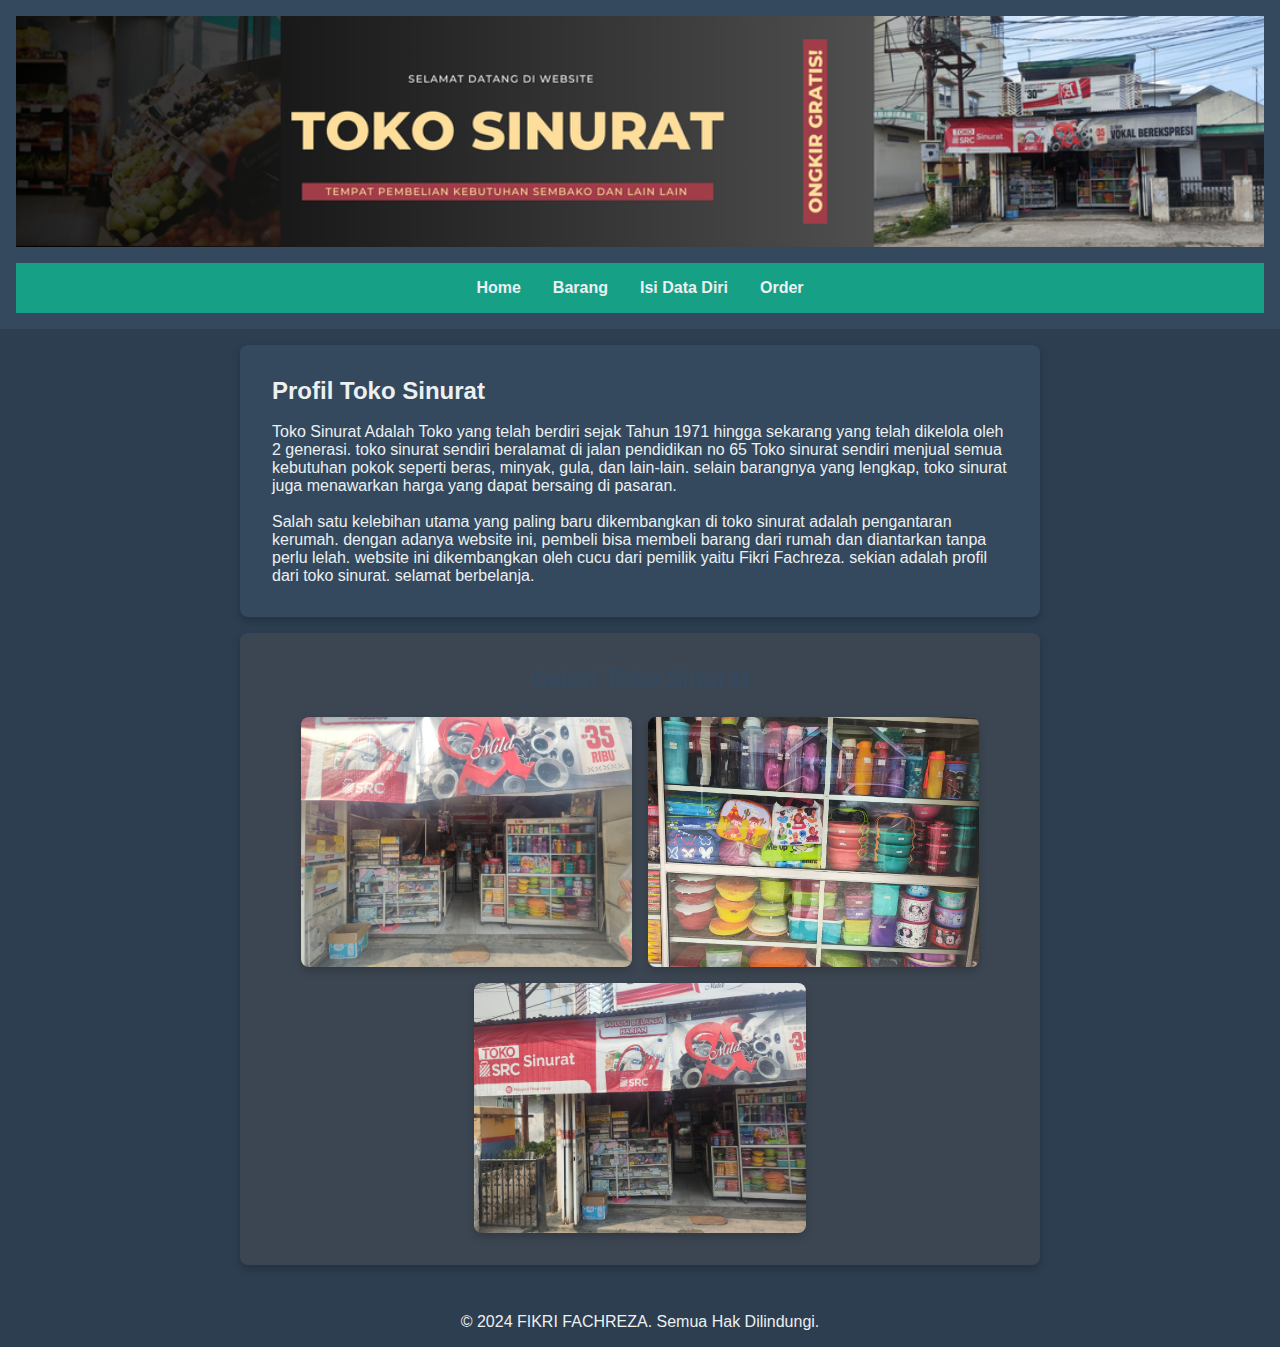
<file: index.html>
<!DOCTYPE html>
<html lang="id">
<head>
  <meta charset="UTF-8">
  <meta name="viewport" content="width=device-width, initial-scale=1.0">
  <title>TOKO SINURAT</title>
  <link rel="stylesheet" href="style.css">
</head>
<body>

  <!-- Header -->
  <header>
      <img src="fotosinurat.png" alt="Logo Toko Sinurat" class="header-image">
    </div>
    <nav>
      <ul>
        <li><a href="index.html">Home</a></li>
        <li><a href="barang.html">Barang</a></li>
        <li><a href="data-diri.html">Isi Data Diri</a></li> <!-- Menu baru -->
        <li><a href="order.html">Order</a></li>
      </ul>
    </nav>
  </header>

  <!-- Home Section -->
  <section id="home">
    <h2>Profil Toko Sinurat</h2>
    <br>
    <p>
      Toko Sinurat Adalah Toko yang telah berdiri sejak Tahun 1971 hingga sekarang yang telah dikelola oleh 2 generasi. toko sinurat sendiri beralamat di jalan pendidikan no 65
      Toko sinurat sendiri menjual semua kebutuhan pokok seperti beras, minyak, gula, dan lain-lain. selain barangnya yang lengkap, toko sinurat juga
      menawarkan harga yang dapat bersaing di pasaran.
      <br>
      <br>
      Salah satu kelebihan utama yang paling baru dikembangkan di toko sinurat adalah pengantaran kerumah. dengan adanya website ini, pembeli bisa
      membeli barang dari rumah dan diantarkan tanpa perlu lelah. website ini dikembangkan oleh cucu dari pemilik yaitu Fikri Fachreza.
      sekian adalah profil dari toko sinurat. selamat berbelanja.
    </section>
  
    <section id="galeri">
      <h2>Galeri Toko Sinurat</h2>
      <div class="foto-container">
        <img src="foto1.jpeg" alt="Foto 1" class="foto">
        <img src="foto2.jpeg" alt="Foto 2" class="foto">
        <img src="foto3.jpeg" alt="Foto 3" class="foto">
      </div>
    </section>
  
    <!-- Footer -->
    <footer>
      <p>&copy; 2024 FIKRI FACHREZA. Semua Hak Dilindungi.</p>
    </footer>
</body>
</html>
</file>
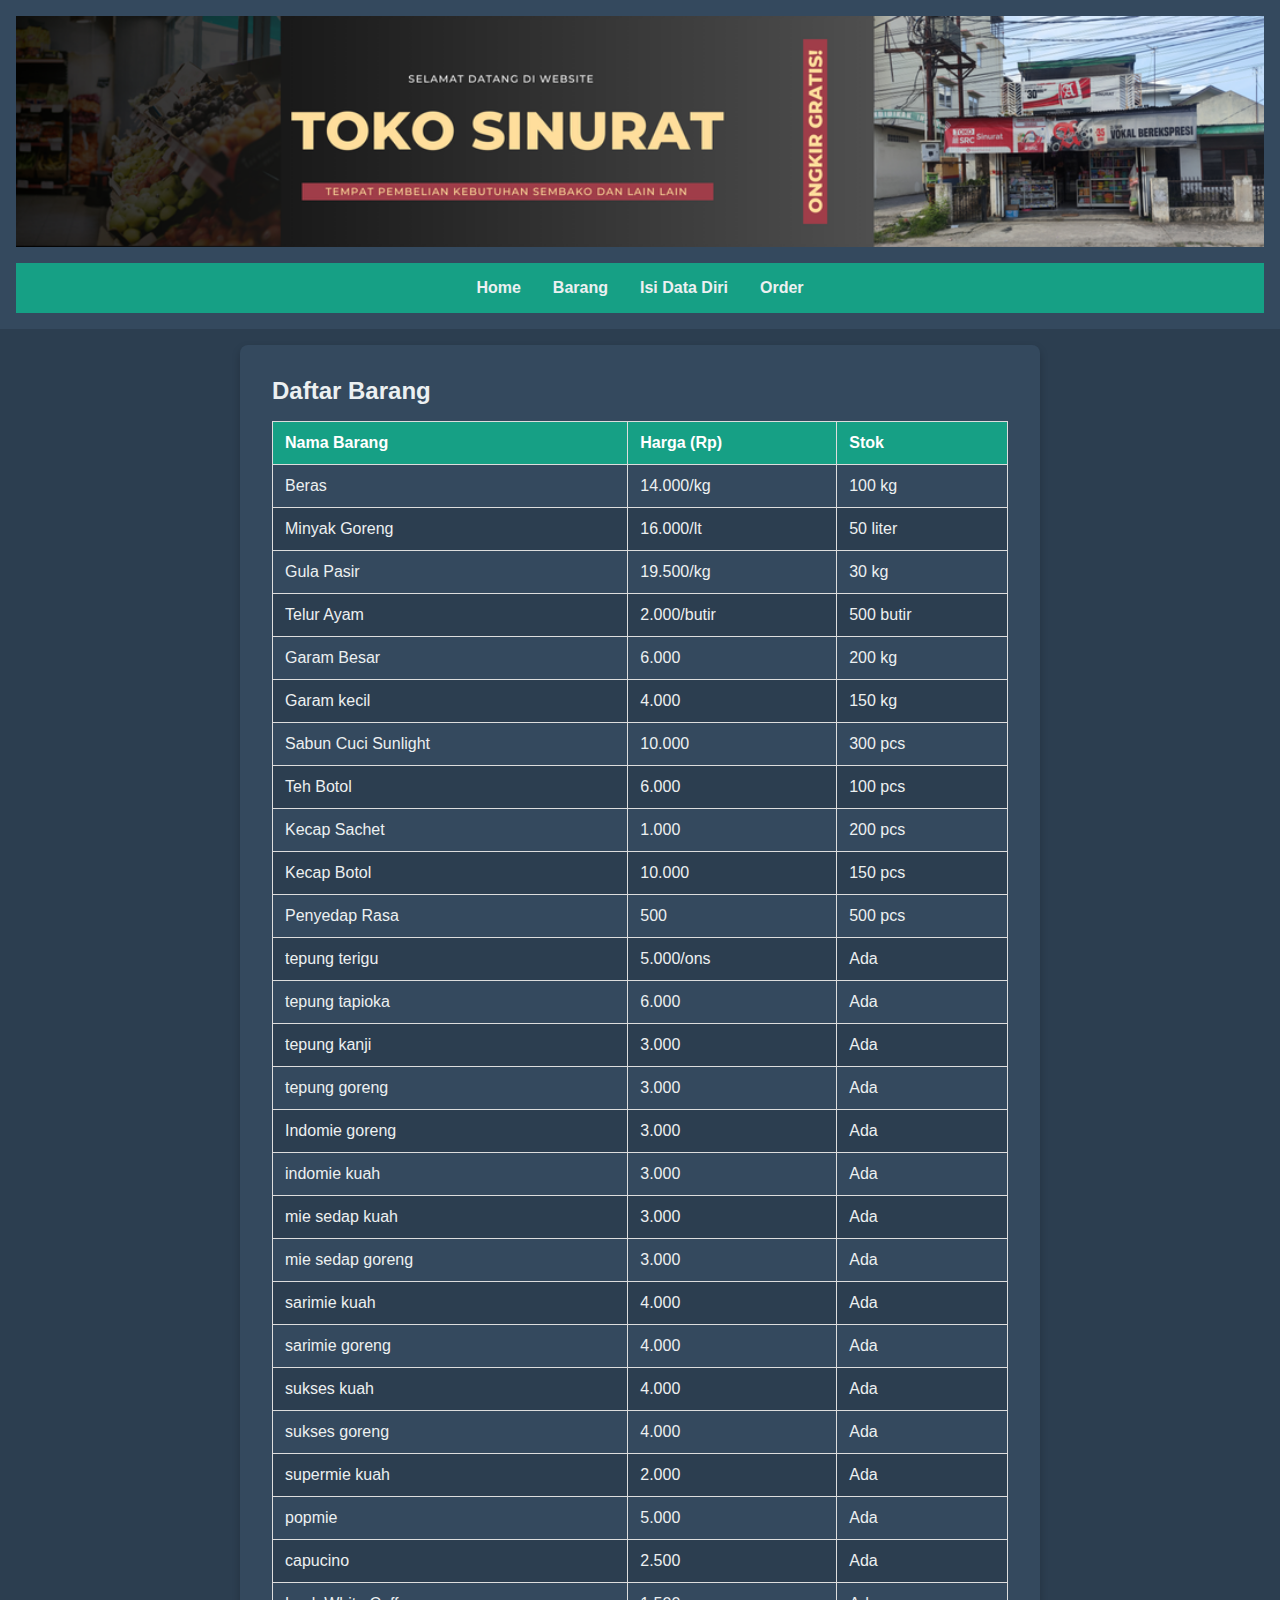
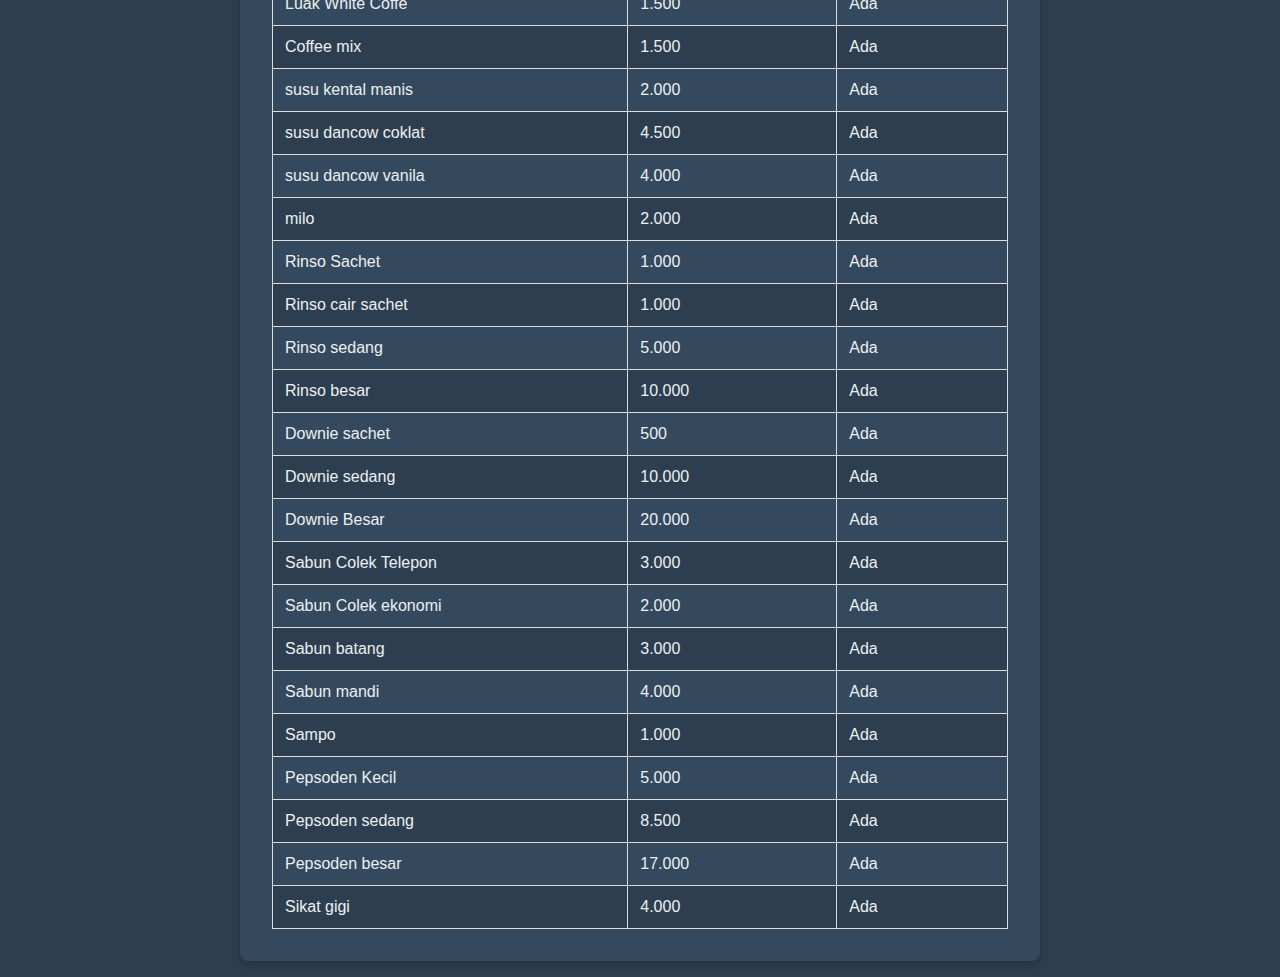
<file: barang.html>
<!DOCTYPE html>
<html lang="id">
<head>
  <meta charset="UTF-8">
  <meta name="viewport" content="width=device-width, initial-scale=1.0">
  <title>Daftar Barang - TOKO SINURAT</title>
  <link rel="stylesheet" href="style.css">
</head>
<body>

  <!-- Header -->
  <header>
    <img src="fotosinurat.png" alt="Logo Toko Sinurat" class="header-image">
  </div>
  <nav>
    <ul>
      <li><a href="index.html">Home</a></li>
      <li><a href="barang.html">Barang</a></li>
      <li><a href="data-diri.html">Isi Data Diri</a></li> <!-- Menu baru -->
      <li><a href="order.html">Order</a></li>
    </ul>
  </nav>
</header>

  <!-- Barang Section -->
  <section id="barang">
    <h2>Daftar Barang</h2>
    <table>
      <thead>
        <tr>
          <th>Nama Barang</th>
          <th>Harga (Rp)</th>
          <th>Stok</th> <!-- Kolom baru untuk Stok -->
        </tr>
      </thead>
      <tbody>
        <tr>
          <td>Beras</td>
          <td>14.000/kg</td>
          <td>100 kg</td> <!-- Stok barang -->
        </tr>
        <tr>
          <td>Minyak Goreng</td>
          <td>16.000/lt</td>
          <td>50 liter</td>
        </tr>
        <tr>
          <td>Gula Pasir</td>
          <td>19.500/kg</td>
          <td>30 kg</td>
        </tr>
        <tr>
          <td>Telur Ayam</td>
          <td>2.000/butir</td>
          <td>500 butir</td>
        </tr>
        <tr>
          <td>Garam Besar</td>
          <td>6.000</td>
          <td>200 kg</td>
        </tr>
        <tr>
          <td>Garam kecil</td>
          <td>4.000</td>
          <td>150 kg</td>
        </tr>
        <tr>
          <td>Sabun Cuci Sunlight</td>
          <td>10.000</td>
          <td>300 pcs</td>
        </tr>
        <tr>
          <td>Teh Botol</td>
          <td>6.000</td>
          <td>100 pcs</td>
        </tr>
        <tr>
          <td>Kecap Sachet</td>
          <td>1.000</td>
          <td>200 pcs</td>
        </tr>
        <tr>
          <td>Kecap Botol</td>
          <td>10.000</td>
          <td>150 pcs</td>
        </tr>
        <tr>
          <td>Penyedap Rasa</td>
          <td>500</td>
          <td>500 pcs</td>
        </tr>
        <tr>
          <td>tepung terigu</td>
          <td>5.000/ons</td>
          <td>Ada</td>
        </tr>
        <tr>
          <td>tepung tapioka</td>
          <td>6.000</td>
          <td>Ada</td>
        </tr>
        <tr>
          <td>tepung kanji</td>
          <td>3.000</td>
          <td>Ada</td>
        </tr>
        <tr>
          <td>tepung goreng</td>
          <td>3.000</td>
          <td>Ada</td>
        </tr>
        <tr>
          <td>Indomie goreng</td>
          <td>3.000</td>
          <td>Ada</td>
        </tr>
        <tr>
          <td>indomie kuah</td>
          <td>3.000</td>
          <td>Ada</td>
        </tr>
        <tr>
          <td>mie sedap kuah</td>
          <td>3.000</td>
          <td>Ada</td>
        </tr>
        <tr>
          <td>mie sedap goreng</td>
          <td>3.000</td>
          <td>Ada</td>
        </tr>
        <tr>
          <td>sarimie kuah</td>
          <td>4.000</td>
          <td>Ada</td>
        </tr>
        <tr>
          <td>sarimie goreng</td>
          <td>4.000</td>
          <td>Ada</td>
        </tr>
        <tr>
          <td>sukses kuah</td>
          <td>4.000</td>
          <td>Ada</td>
        </tr>
        <tr>
          <td>sukses goreng</td>
          <td>4.000</td>
          <td>Ada</td>
        </tr>
        <tr>
          <td>supermie kuah</td>
          <td>2.000</td>
          <td>Ada</td>
        </tr>
        <tr>
          <td>popmie</td>
          <td>5.000</td>
          <td>Ada</td>
        </tr>
        <tr>
          <td>capucino</td>
          <td>2.500</td>
          <td>Ada</td>
        </tr>
        <tr>
          <td>Luak White Coffe</td>
          <td>1.500</td>
          <td>Ada</td>
        </tr>
        <tr>
          <td>Coffee mix</td>
          <td>1.500</td>
          <td>Ada</td>
        </tr>
        <tr>
          <td>susu kental manis</td>
          <td>2.000</td>
          <td>Ada</td>
        </tr>
        <tr>
          <td>susu dancow coklat</td>
          <td>4.500</td>
          <td>Ada</td>
        </tr>
        <tr>
          <td>susu dancow vanila</td>
          <td>4.000</td>
          <td>Ada</td>
        </tr>
        <tr>
          <td>milo</td>
          <td>2.000</td>
          <td>Ada</td>
        </tr>
        <tr>
          <td>Rinso Sachet</td>
          <td>1.000</td>
          <td>Ada</td>
        </tr>
        <tr>
          <td>Rinso cair sachet</td>
          <td>1.000</td>
          <td>Ada</td>
        </tr>
        <tr>
          <td>Rinso sedang</td>
          <td>5.000</td>
          <td>Ada</td>
        </tr>
        <tr>
          <td>Rinso besar</td>
          <td>10.000</td>
          <td>Ada</td>
        </tr>
        <tr>
          <td>Downie sachet</td>
          <td>500</td>
          <td>Ada</td>
        </tr>
        <tr>
          <td>Downie sedang </td>
          <td>10.000</td>
          <td>Ada</td>
        </tr>
        <tr>
          <td>Downie Besar</td>
          <td>20.000</td>
          <td>Ada</td>
        </tr>
        <tr>
          <td>Sabun Colek Telepon</td>
          <td>3.000</td>
          <td>Ada</td>
        </tr>
        <tr>
          <td>Sabun Colek ekonomi</td>
          <td>2.000</td>
          <td>Ada</td>
        </tr>
        <tr>
          <td>Sabun batang</td>
          <td>3.000</td>
          <td>Ada</td>
        </tr>
        <tr>
          <td>Sabun mandi</td>
          <td>4.000</td>
          <td>Ada</td>
        </tr>
        <tr>
          <td>Sampo</td>
          <td>1.000</td>
          <td>Ada</td>
        </tr>
        <tr>
          <td>Pepsoden Kecil</td>
          <td>5.000</td>
          <td>Ada</td>
        </tr>
        <tr>
          <td>Pepsoden sedang</td>
          <td>8.500</td>
          <td>Ada</td>
        </tr>
        <tr>
          <td>Pepsoden besar</td>
          <td>17.000</td>
          <td>Ada</td>
        </tr>
        <tr>
          <td>Sikat gigi</td>
          <td>4.000</td>
          <td>Ada</td>
        </tr>
      </tbody>
    </table>
  </section>

</body>
</html>
</file>
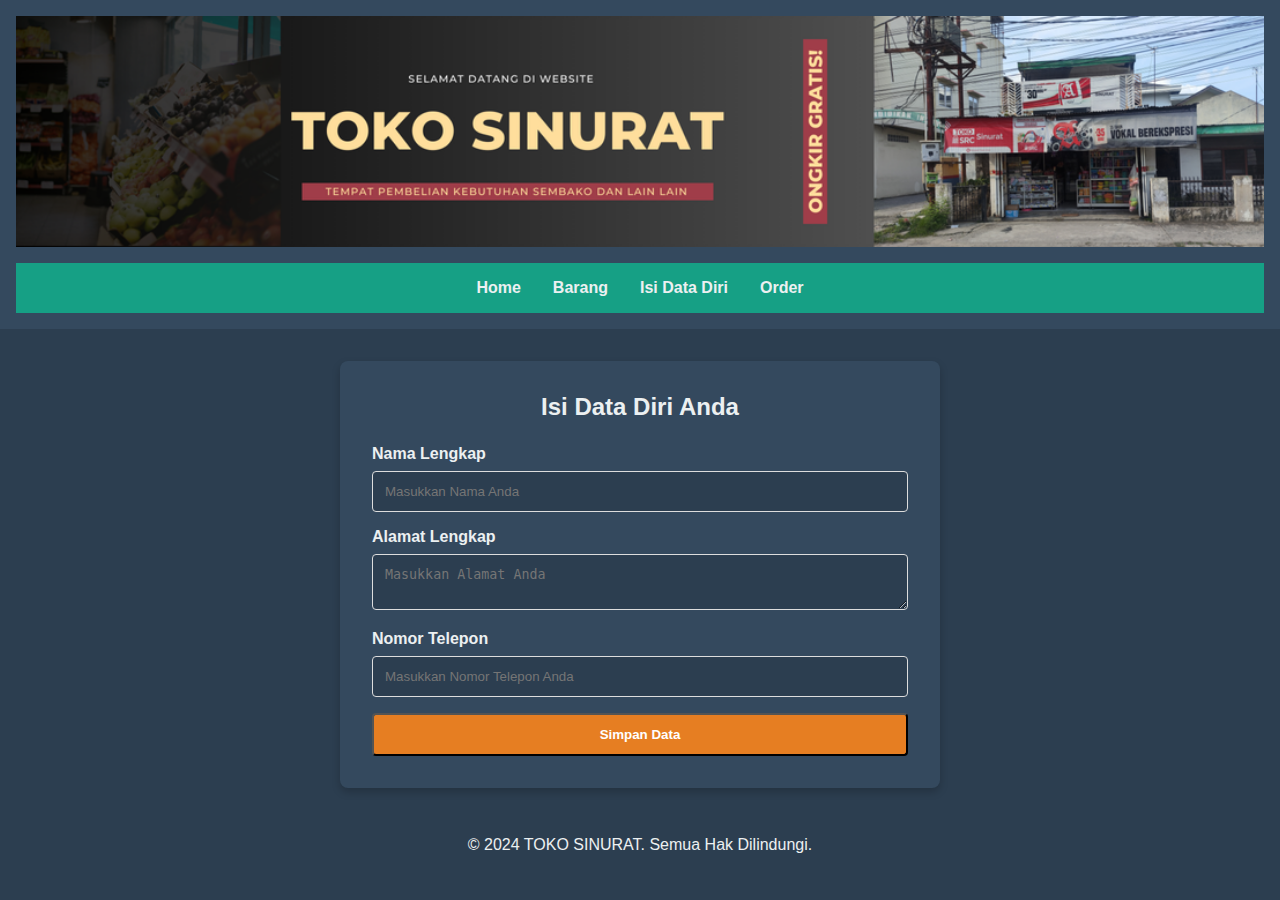
<file: data-diri.html>
<!DOCTYPE html>
<html lang="id">
<head>
  <meta charset="UTF-8">
  <meta name="viewport" content="width=device-width, initial-scale=1.0">
  <title>Isi Data Diri - TOKO SINURAT</title>
  <link rel="stylesheet" href="style.css">
</head>
<body>

  <!-- Header -->
  <header>
    <img src="fotosinurat.png" alt="Logo Toko Sinurat" class="header-image">
    <nav>
      <ul>
        <li><a href="index.html">Home</a></li>
        <li><a href="barang.html">Barang</a></li>
        <li><a href="data-diri.html">Isi Data Diri</a></li> <!-- Menu baru -->
        <li><a href="order.html">Order</a></li>
      </ul>
    </nav>
  </header>

  <!-- Data Diri Section -->
  <section id="data-diri">
    <h2>Isi Data Diri Anda</h2>
    <form>
      <label for="nama">Nama Lengkap</label>
      <input type="text" id="nama" name="nama" placeholder="Masukkan Nama Anda" required>

      <label for="alamat">Alamat Lengkap</label>
      <textarea id="alamat" name="alamat" placeholder="Masukkan Alamat Anda" required></textarea>

      <label for="nomor">Nomor Telepon</label>
      <input type="tel" id="nomor" name="nomor" placeholder="Masukkan Nomor Telepon Anda" required>

      <button type="submit" class="submit-button">Simpan Data</button>
    </form>
  </section>

  <!-- Footer -->
  <footer>
    <p>&copy; 2024 TOKO SINURAT. Semua Hak Dilindungi.</p>
  </footer>

</body>
</html>
</file>
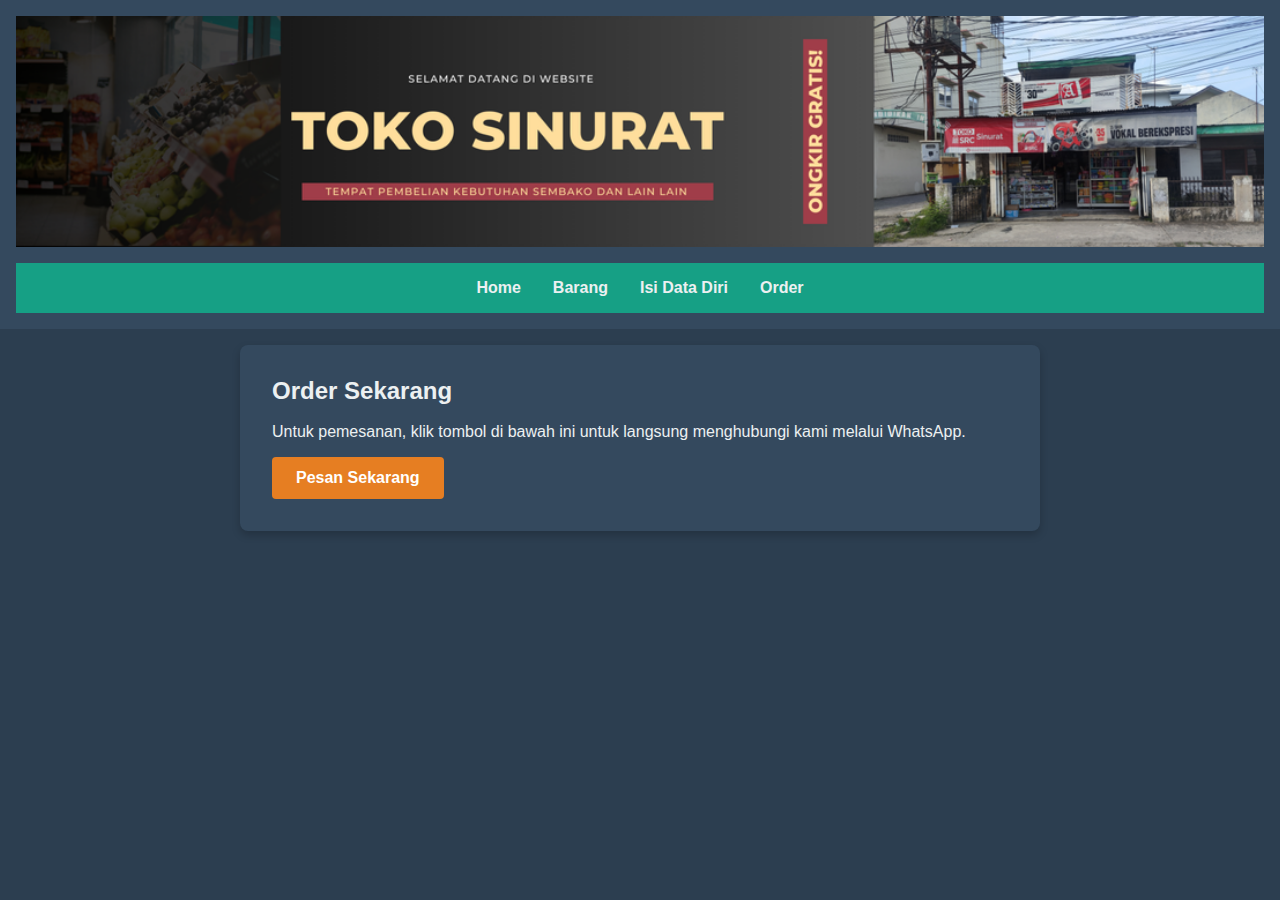
<file: order.html>
<!DOCTYPE html>
<html lang="id">
<head>
  <meta charset="UTF-8">
  <meta name="viewport" content="width=device-width, initial-scale=1.0">
  <title>Order - TOKO SINURAT</title>
  <link rel="stylesheet" href="style.css">
</head>
<body>

  <!-- Header -->
  <header>
    <img src="fotosinurat.png" alt="Logo Toko Sinurat" class="header-image">
  </div>
  <nav>
    <ul>
      <li><a href="index.html">Home</a></li>
      <li><a href="barang.html">Barang</a></li>
      <li><a href="data-diri.html">Isi Data Diri</a></li> <!-- Menu baru -->
      <li><a href="order.html">Order</a></li>
    </ul>
  </nav>
</header>

  <!-- Order Section -->
  <section id="order">
    <h2>Order Sekarang</h2>
    <br>
    <p>Untuk pemesanan, klik tombol di bawah ini untuk langsung menghubungi kami melalui WhatsApp.</p>
    <a href="https://wa.me/6285162633232" target="_blank" class="order-button">Pesan Sekarang</a>
  </section>

</body>
</html>
</file>
<file: style.css>
/* Reset margin dan padding */
* {
  margin: 0;
  padding: 0;
  box-sizing: border-box;
}

/* Gambar Header Responsif */
.header-image-container {
  width: 100%;
  height: 50vh;
  overflow: hidden;
}

.header-image {
  width: 100%;
  height: 100%;
  object-fit: cover;
  display: block;
}

/* Body Background Gelap */
body {
  background-color: #2C3E50; /* Gelap */
  color: #ecf0f1; /* Teks terang untuk kontras */
  font-family: Arial, sans-serif;
}

/* Header */
header {
  text-align: center;
  padding: 1rem;
  background-color: #34495E; /* Gelap dengan sedikit biru */
  color: #ecf0f1;
}

header h1 {
  margin-top: 1rem;
}

/* Menu Navigasi */
nav ul {
  list-style: none;
  display: flex;
  justify-content: center;
  gap: 2rem;
  margin-top: 1rem;
  background-color: #16A085; /* Warna hijau kebiruan */
  padding: 1rem 0;
}

nav ul li a {
  color: #ecf0f1; /* Teks putih */
  text-decoration: none;
  font-weight: bold;
}

nav ul li a:hover {
  text-decoration: underline;
  color: #F1C40F; /* Warna kuning terang saat hover */
}

/* Bagian Profil Toko */
#profil {
  text-align: center;
  margin: 2rem 0;
}

#profil h2 {
  margin-bottom: 1rem;
}

#profil p {
  font-size: 1.2rem;
  color: #34495E;
}

/* Bagian Galeri */
#galeri {
  padding: 2rem;
  background-color: #3c4652;
}

#galeri h2 {
  text-align: center;
  margin-bottom: 1.5rem;
  color: #34495E;
}

.foto-container {
  display: flex;
  justify-content: center;
  gap: 1rem;
  flex-wrap: wrap;
}

.foto {
  width: 45%;  /* Mengubah lebar menjadi lebih besar */
  height: 250px; /* Menyesuaikan tinggi agar terlihat lanskap */
  object-fit: cover; /* Memastikan gambar tetap ter-crop dengan baik */
  border-radius: 8px;
  box-shadow: 0 4px 8px rgba(0, 0, 0, 0.2);
  transition: transform 0.3s ease;
}

.foto:hover {
  transform: scale(1.05);
}

/* Footer */
footer {
  background-color: #333;
  color: #ffffff;
  text-align: center;
  padding: 1rem;
  margin-top: 2rem;
}
/* Bagian lainnya */
section {
  padding: 2rem;
  margin: 1rem auto;
  max-width: 800px;
  background-color: #34495E; /* Warna bagian konten gelap */
  border-radius: 8px;
  box-shadow: 0 4px 8px rgba(0, 0, 0, 0.2);
}

/* Tombol Order */
.order-button {
  display: inline-block;
  padding: 0.75rem 1.5rem;
  background-color: #E67E22; /* Oranye terang untuk kontras */
  color: #fff;
  text-decoration: none;
  border-radius: 4px;
  font-weight: bold;
  margin-top: 1rem;
}

.order-button:hover {
  background-color: #D35400; /* Oranye lebih gelap saat hover */
}

/* Footer */
footer {
  background-color: #2C3E50; /* Warna footer gelap */
  color: #ecf0f1;
  text-align: center;
  padding: 1rem;
  margin-top: 2rem;
}

footer a {
  color: #3498DB; /* Biru terang */
  text-decoration: none;
}

footer a:hover {
  text-decoration: underline;
}

/* Styling untuk Tabel Barang */
table {
  width: 100%;
  border-collapse: collapse;
  margin-top: 1rem;
  background-color: #34495E; /* Warna tabel gelap */
}

table, th, td {
  border: 1px solid #ddd;
}

th, td {
  padding: 0.75rem;
  text-align: left;
}

th {
  background-color: #16A085; /* Hijau kebiruan terang */
  color: white;
  font-weight: bold;
}

tbody tr:nth-child(even) {
  background-color: #2C3E50; /* Warna baris genap */
}

tbody tr:nth-child(odd) {
  background-color: #34495E; /* Warna baris ganjil */
}

tbody tr:hover {
  background-color: #16A085; /* Highlight baris saat hover */
}

/* Styling untuk Form Isi Data Diri */
#data-diri {
  padding: 2rem;
  margin: 2rem auto;
  max-width: 600px;
  background-color: #34495E; /* Warna gelap untuk konten */
  border-radius: 8px;
  box-shadow: 0 4px 8px rgba(0, 0, 0, 0.2);
  color: #ecf0f1;
}

#data-diri h2 {
  text-align: center;
  margin-bottom: 1.5rem;
}

#data-diri label {
  display: block;
  font-weight: bold;
  margin-bottom: 0.5rem;
}

#data-diri input,
#data-diri textarea {
  width: 100%;
  padding: 0.75rem;
  margin-bottom: 1rem;
  background-color: #2C3E50;
  color: #ecf0f1;
  border: 1px solid #ddd;
  border-radius: 4px;
}

#data-diri input:focus,
#data-diri textarea:focus {
  outline: none;
  border-color: #16A085; /* Warna hijau kebiruan */
}

#data-diri .submit-button {
  display: inline-block;
  padding: 0.75rem 1.5rem;
  background-color: #E67E22; /* Oranye terang */
  color: #fff;
  text-decoration: none;
  border-radius: 4px;
  font-weight: bold;
  width: 100%;
  text-align: center;
  cursor: pointer;
}

#data-diri .submit-button:hover {
  background-color: #D35400; /* Oranye lebih gelap saat hover */
}
</file>
